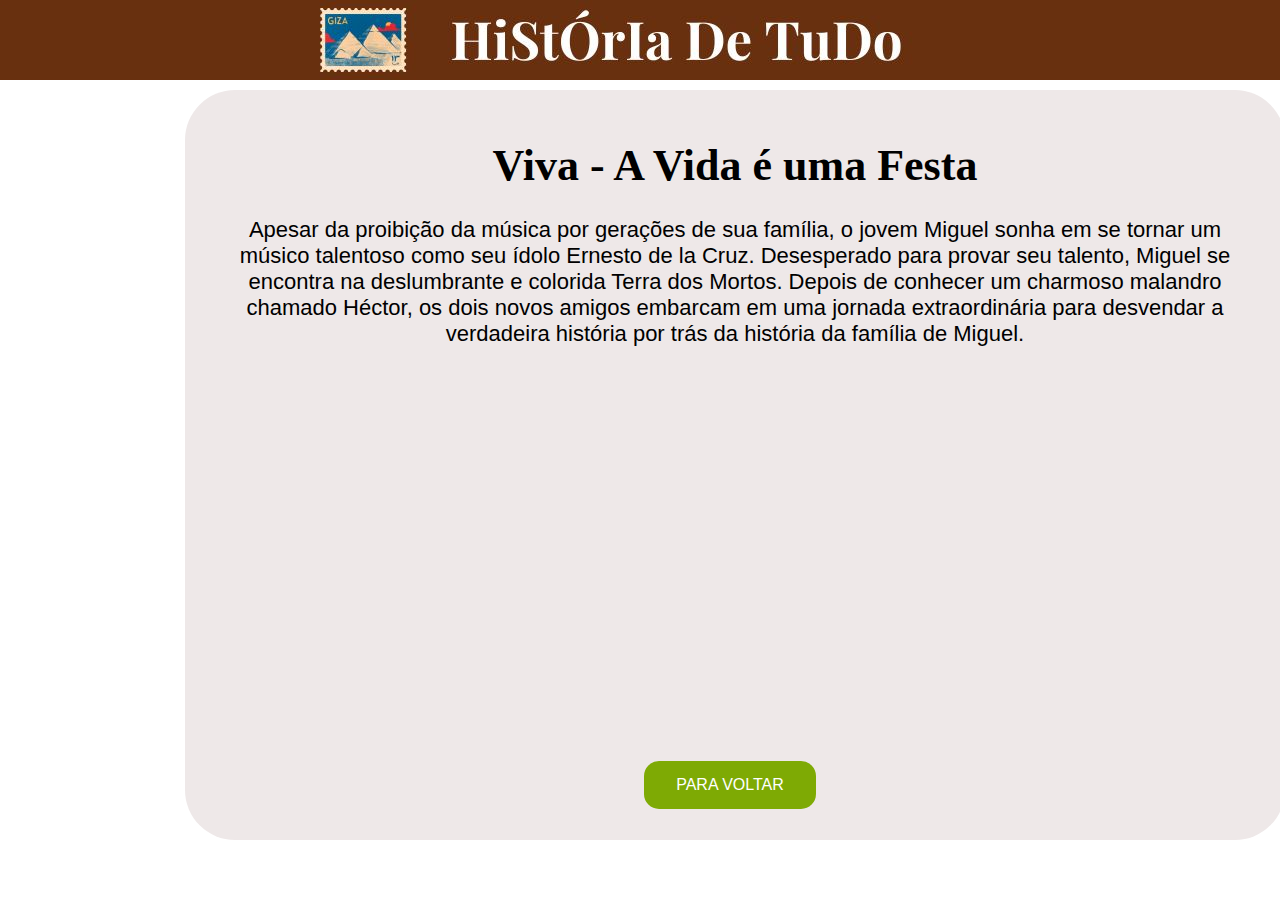
<file: pagina1.html>
<!DOCTYPE html>
    <html>
        <head>
            <meta charset="UTF-8"/>
            <title>História de tudo: México</title>

            <link rel= "stylesheet" type = "text/css" href="style1.css" media = "screen"/>
        
        </head>
            <body>

                <div id="cabecalho">
                    <h2><img src="topo.jpg" /></h2>
                </div>
                <div id="conteudo">
                    <h1>Viva - A Vida é uma Festa</h1>
                <br>
                <p>Apesar da proibição da música por gerações de sua família, o jovem Miguel sonha em se tornar um músico talentoso como seu ídolo Ernesto de la Cruz. Desesperado para provar seu talento, Miguel se encontra na deslumbrante e colorida Terra dos Mortos. Depois de conhecer um charmoso malandro chamado Héctor, os dois novos amigos embarcam em uma jornada extraordinária para desvendar a verdadeira história por trás da história da família de Miguel.</p>
                <br>
                <br>
                <iframe width="560" height="315" src="https://www.youtube.com/embed/iLmZZV-Nkuk?si=1hkAzXpzI5byOy-Z" title="YouTube video player" 
                frameborder="0" allow="accelerometer; autoplay; clipboard-write; encrypted-media; gyroscope; picture-in-picture; web-share" 
                referrerpolicy="strict-origin-when-cross-origin" allowfullscreen></iframe>
                <br>
                <br>
                <a href="index.html"><button> PARA VOLTAR </button></a>
                
                </div>
            </body>
        </html>
</file>
<file: style1.css>
*{
    margin: 0;
    padding: 0;
}

body{
    font-family: Arial, Helvetica, sans-serif;
    font-size: 22px;
    background-image: url("https://conteudo.imguol.com.br/c/entretenimento/04/2021/05/25/pessoas-diversidade-1621983100380_v2_1920x1235.jpg");
}
#cabecalho{
    height: 80px;
    background-color: rgb(104, 48, 15) ;
    width: 100%;
    margin: 0 auto;
    text-align: center;
    font-family: "Times New Roman", Times, serif;
    
}

h1{
    font-family: Georgia;
}
button {
    background-color: #7eaa04; /* Green */
    border: none;
    color: white;
    padding: 15px 32px;
    text-align: right;
    text-decoration: none;
    display: inline-block;
    font-size: 16px;
    border-radius: 15px;
    margin-left: 5px;
    margin-top: 15px;
    margin-right: 15px;

    
  }
  

#conteudo{
    height: 650px;
    width: 1000px;
    background-color: rgb(238, 232, 232);
    margin-left: 185px;
    margin-top: 10px;
    padding: 50px;
    border-radius: 50px;
    text-align: center;
  }
  
 h2{
    font-family: Georgia;
 }

 #menu2{
    height: 500px;
    width: 200px;
    background-color:  rgb(104, 48, 15);
    float: left;
    margin-left: 1px;
    margin-top: 10px;
    border-radius: 30px;
}
</file>
